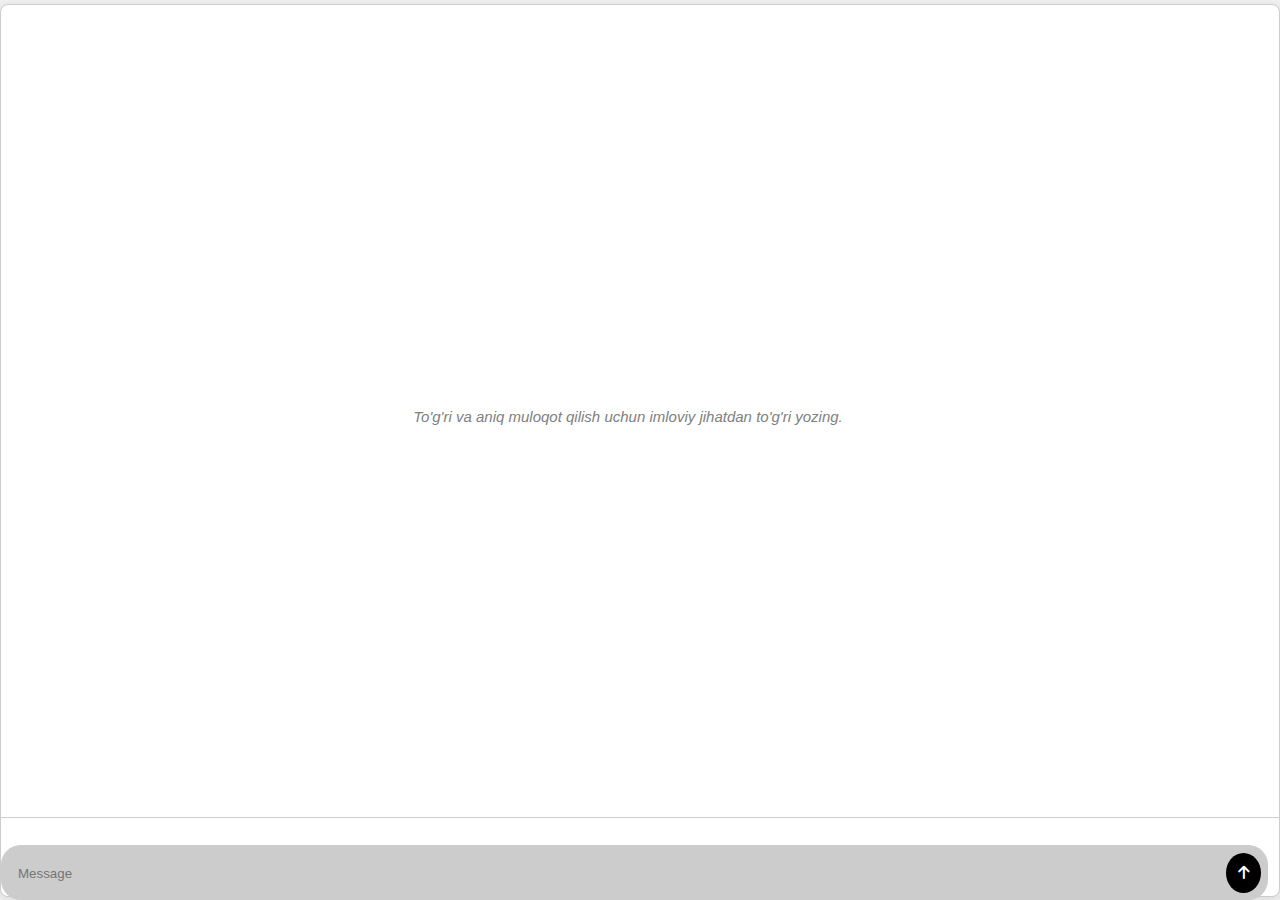
<file: index.html>
<!DOCTYPE html>
<html lang="uz">
<head>
    <meta charset="UTF-8">
    <meta name="viewport" content="width=device-width, initial-scale=1.0">
    <title>Sodiqov Chat</title>
    <link rel="stylesheet" href="style.css">
    <link rel="stylesheet" href="https://cdnjs.cloudflare.com/ajax/libs/font-awesome/6.7.2/css/all.min.css">
</head>
<body>
    <div class="chat-container">
        <div class="chat-box" id="chat-box"></div>
        <div class="input-container">
            <input type="text" id="user-input" placeholder="Message">
            <button onclick="sendMessage()">
                <i class="fa-solid fa-arrow-up"></i>
            </button>
        </div>
    </div>

    <script src="script.js"></script>
</body>
</html>
</file>
<file: style.css>
body {
    font-family: Arial, sans-serif;
    display: flex;
    justify-content: center;
    align-items: center;
    height: 100vh;
    margin: 0;
    background-color: #f0f0f0;
}

.chat-container {
    width: 100%;
    height: 99%;
    max-width: none;
    background-color: white;
    border: 1px solid #ccc;
    border-radius: 8px;
    overflow: hidden;
    box-shadow: 0 2px 10px rgba(0, 0, 0, 0.1);
    display: flex;
    flex-direction: column;
}

.chat-box {
    display: flex;
    flex-direction: column;
    flex: 1;
    overflow-y: auto;
    padding: 10px;
    border-bottom: 1px solid #ccc;
    max-height: calc(100vh - 12vh);
}

.chat-box .message {
    display: inline-block;
    margin: 5px 0;
    padding: 8px;
    border-radius: 8px;
    max-width: 80%;
    word-wrap: break-word;
}

.chat-box .user {
    display: inline-block;
    justify-content: flex-end;
    align-self: flex-end;
    font-size: 14px;
    background-color: #ccc;
    color: black;
    border-radius: 10px 10px 10px 10px;
    max-width: 70%;
    word-wrap: break-word;
    margin-right: 0;
}

.chat-box .bot {
    display: flex;
    justify-content: flex-start;
    font-size: 14px;
    background-color: white;
    color: black;
    align-self: flex-start;
    max-width: 75%;
    margin-left: -12px;
    word-wrap: break-word;
}

.chat-box .bot img {
    width: 30px;
    height: 30px;
    border-radius: 50%;
    margin-right: 10px;
}

.chat-box .initial-message {
    position: relative;
    cursor: default;
    top: 50%;
    left: 50%;
    transform: translate(-50%, -50%);
    text-align: center;
    color: gray;
    font-style: italic;
    font-size: 15px;
}

.chat-box .bot .typing-animation {
    display: inline-block;
    width: 10px;
    height: 10px;
    border-radius: 50%;
    margin-right: 5px;
    background-color: #000;
    animation: typing 1.5s infinite linear;
}

@keyframes typing {
    0% {
        transform: scale(0);
        opacity: 0.5;
    }
    50% {
        transform: scale(1);
        opacity: 1;
    }
    100% {
        transform: scale(0);
        opacity: 0.5;
    }
}

.input-container {
    display: flex;
    background-color: #ccc;
    align-items: center;
    padding: 7px;
    border-radius: 20px;
    border-top: 1px solid #ccc;
    position: absolute;
    bottom: env(safe-area-inset-bottom);
    width: 99%;
    box-sizing: border-box;
}

input[type="text"] {
    background-color: #ccc;
    width: 100%;
    padding: 10px;
    border: none;
    outline: none;
    flex: 1;
    border-radius: 10px;
}

button {
    padding: 12px;
    border: none;
    background-color: #000;
    color: white;
    cursor: pointer;
    border-radius: 50%;
    margin-left: -35px;
    transition: background-color 0.3s ease;
}

button:hover {
    background-color: #444;
}

button i {
    font-size: 15px;
}

button i:active {
    transform: scale(0.9);
}
@media (max-width: 200px) {

}

@media (max-width: 400px) {
    body{
        height: 90vh;
    }
    .chat-container {
        width: 100%;
        height: 100%;
    }

    .input-container {
        padding: 6px;
        width: 99%;
    }

    input[type="text"] {
        padding: 18px;
        font-size: 15px;
    }

    .chat-box .bot img {
        width: 20px;
        height: 20px;
        border-radius: 50%;
        margin-right: 10px;
    }
}
</file>
